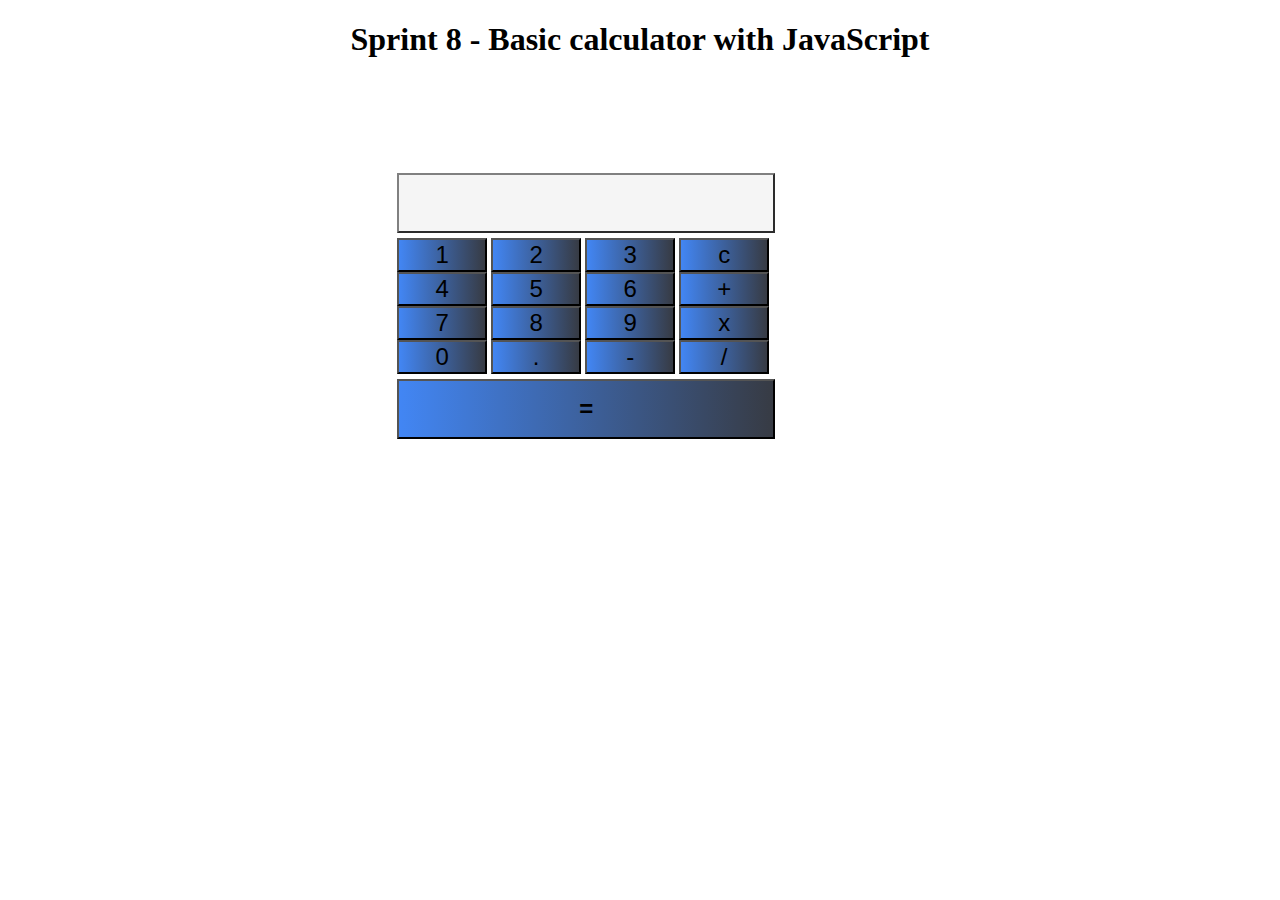
<file: calculator.html>
<!DOCTYPE html>
    <head>
    <meta charset="utf-8">
    <title>calculator</title>
    <link rel="stylesheet" type="text/css" href="main.css">
    <script src="cal-version2.js"></script>
    </head>
    <body>
        <h1 style="text-align:center;">Sprint 8 - Basic calculator with JavaScript</h1>
        <div class="calculator">
            <button id='display' disabled style="background:whitesmoke;border-color:gray;"></button>
            <button class="number" onclick="inputDigit(1)">1</button>
            <button class="number" onclick="inputDigit(2)">2</button>
            <button class="number" onclick="inputDigit(3)">3</button>
            <button id="clear" onclick="resetAll()">c</button>
            <button class="number" onclick="inputDigit(4)">4</button>
            <button class="number" onclick="inputDigit(5)">5</button>
            <button class="number" onclick="inputDigit(6)">6</button>
            <button class="operator" onclick="inputOperation('+')">+</button>
            <button class="number" onclick="inputDigit(7)">7</button>
            <button class="number" onclick="inputDigit(8)">8</button>
            <button class="number" onclick="inputDigit(9)">9</button>  
            <button class="operator" onclick="inputOperation('*')">x</button>
            <button class="number" onclick="inputDigit(0)">0</button>
            <button id="decimal" onclick="inputDigit('.')">.</button>
            <button class="operator" onclick="inputOperation('-')">-</button>
            <button class="operator" onclick="inputOperation('/')">/</button>
            <button id="sum" onclick="equal()" style="text-align:center;"> = </button>    
        </div> 
    </body>
</html>
</file>
<file: main.css>
.calculator{
    width: 450px;
    height: 400px;
    padding: 10px;
    margin-left: 30%;
    margin-top:100px;
    
}

button{
    font-size: 1.5em;
    width: 20%;
    background: -webkit-linear-gradient(to right, #4286f4, #373B44);
    background: linear-gradient(to right, #4286f4, #373B44);
}

#display,#sum{
    width: 378px;
    height: 60px;
    margin: 5px 0 5px 0; 
    text-align: right;
    font-weight: bold;
    color: black; 
}
</file>
